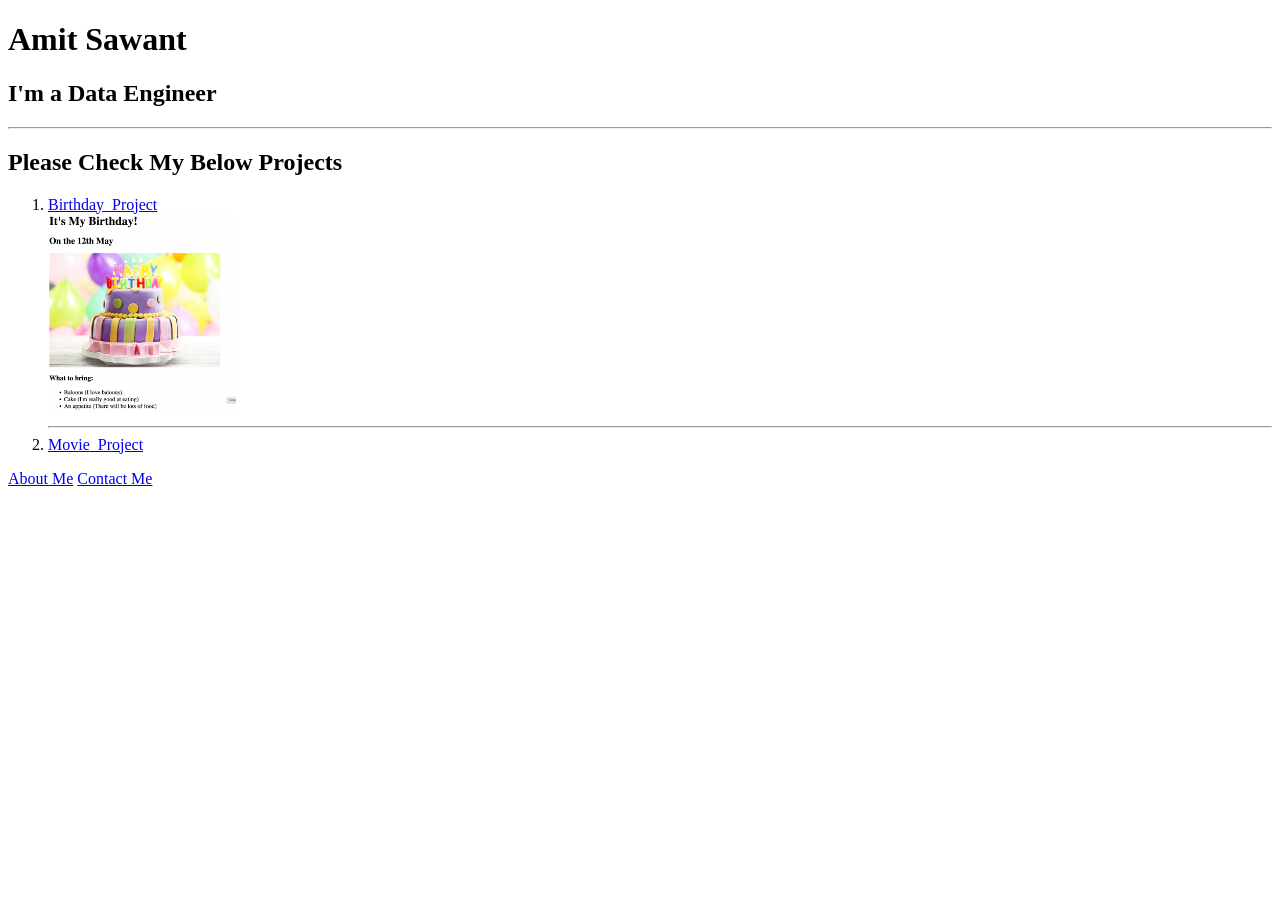
<file: 04.HTML_Multi_Page/4.3 HTML Porfolio Project/index.html>
<!-- TODO 1: Create the HTML Boilerplate -->
<!DOCTYPE html>

<html lang="en">

<head>
    <meta charset="UTF-8">
    <title>Angela's Portfolio</title>
</head>

<body>
    <h1>Amit Sawant</h1>
    <h2>I'm a Data Engineer</h2>
    <hr />
    <h2>Please Check My Below Projects</h2>
    <ol>
       <li><a href="../4.3 HTML Porfolio Project/public/birthday-invite.html">Birthday_Project</a></li>
         <img src="./assets/images/birthday-invite.png" height="200" alt="birthday invite project preview"/>
         <hr />
       <li><a href="../4.3 HTML Porfolio Project/public/movie-ranking.html">Movie_Project</a></li> 
    </ol>

    <a href="./public/about.html">About Me</a>
    <a href="./public/contact.html">Contact Me</a>


</body>


<!-- TODO 2: Add Your previous projects' HTML into the public folder -->

<!-- TODO 3: Take screenshots of your project previews and add the images to the images folder -->

<!-- TODO 4: Add titles/subtitles etc. -->

<!-- TODO 5: Add a link to the project pages -->

<!-- TODO 6: Add images to show the project previews
HINT for TODO 6: You can use the height attribute set to 200 to make the image smaller:
https://developer.mozilla.org/en-US/docs/Web/HTML/Element/img#attr-height -->

<!-- TODO 7: Add the Contact Me and About Me page links -->


</html>
</file>
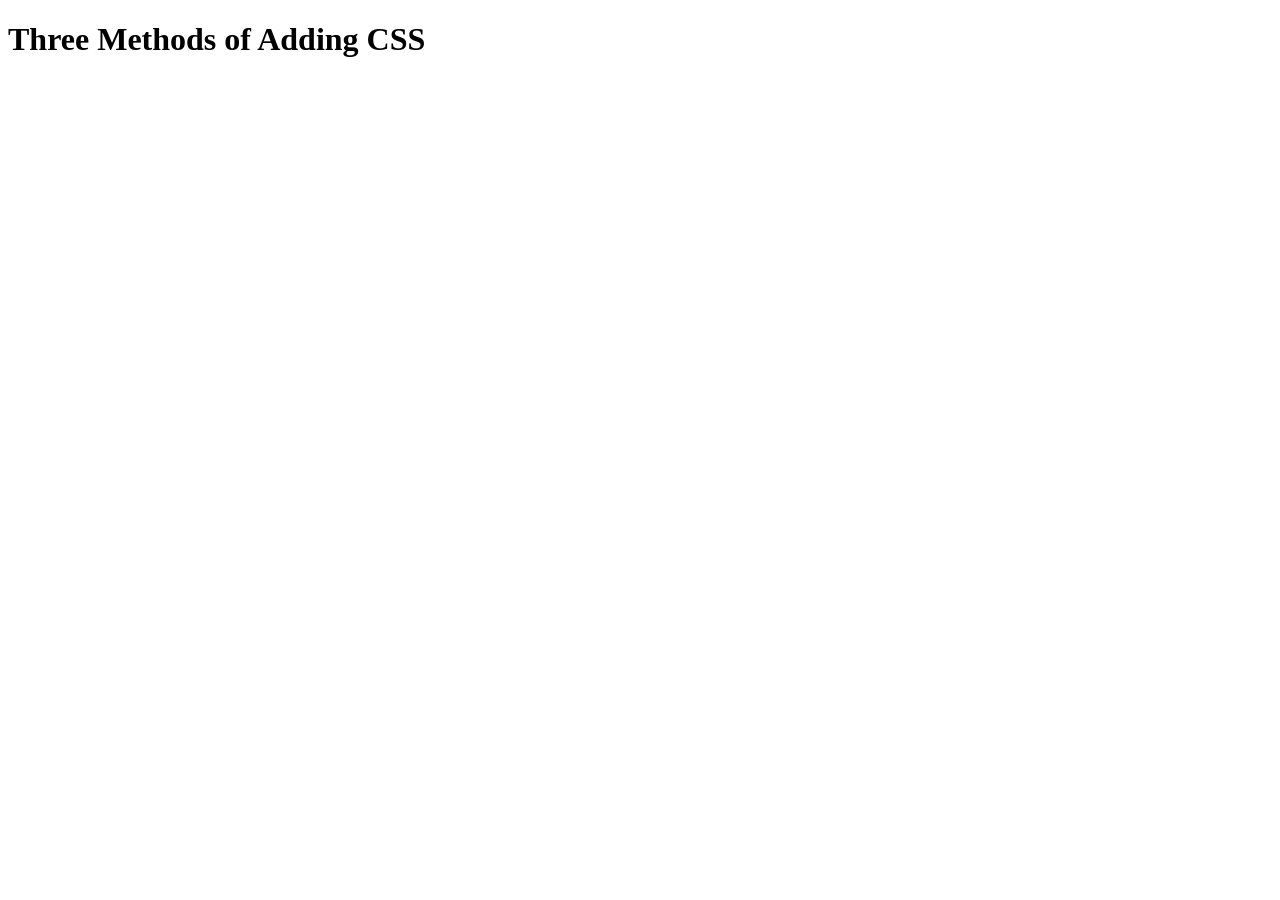
<file: 05.Intro_to_CSS/5.1. Adding CSS/index.html>
<!DOCTYPE html>
<html lang="en">

<head>
  <meta charset="UTF-8">
  <title>Adding CSS</title>
</head>

<body>
  <h1>Three Methods of Adding CSS</h1>
  <!-- Create 3 Links to The 3 Webpages: inline, internal and external -->
</body>

</html>
</file>
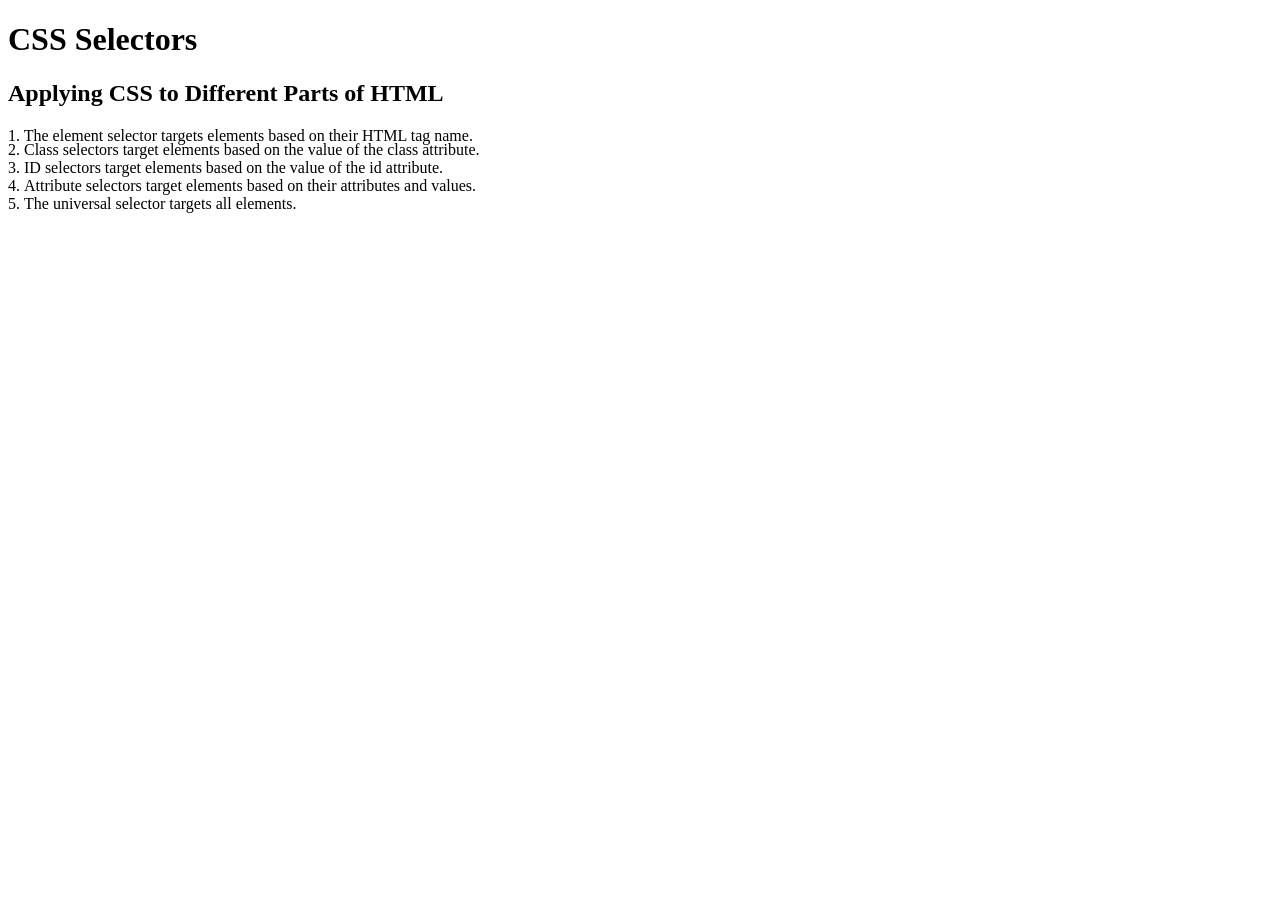
<file: 05.Intro_to_CSS/5.3 CSS Selectors/index.html>
<!DOCTYPE html>
<html lang="en">

<head>
  <meta charset="UTF-8">
  <title>CSS Selectors</title>
  <link rel="stylesheet" href="./style.css" />
</head>

<body>
  <h1>CSS Selectors</h1>
  <h2>Applying CSS to Different Parts of HTML</h2>
  <!-- TODO 1: Set the CSS for all paragraph tags to "color: red" -->
  <p class="note">1. The element selector targets elements based on their HTML tag name.</p>

  <ol>
    <!-- TODO 2: Set the CSS for all elements with a class of "note" to "font-size: 20px" -->
    <li class="note" value="2">Class selectors target elements based on the value of the class attribute.</li>

    <!-- TODO 3: Set the CSS for the element with an id of "id-selector-demo" to "color: green" -->
    <li class="note" id="id-selector-demo" value="3">ID selectors target elements based on the value of the id
      attribute.</li>

    <!-- TODO 4: Set the CSS for the li elements that have the "value" attribute set to "4" to have "color: blue" -->
    <li class="note" value="4">Attribute selectors target elements based on their attributes and values.</li>

    <!-- TODO 5: Set all elements to have "text-align: center" -->
    <li class="note" value="5">The universal selector targets all elements.</li>
  </ol>
</body>

</html>
</file>
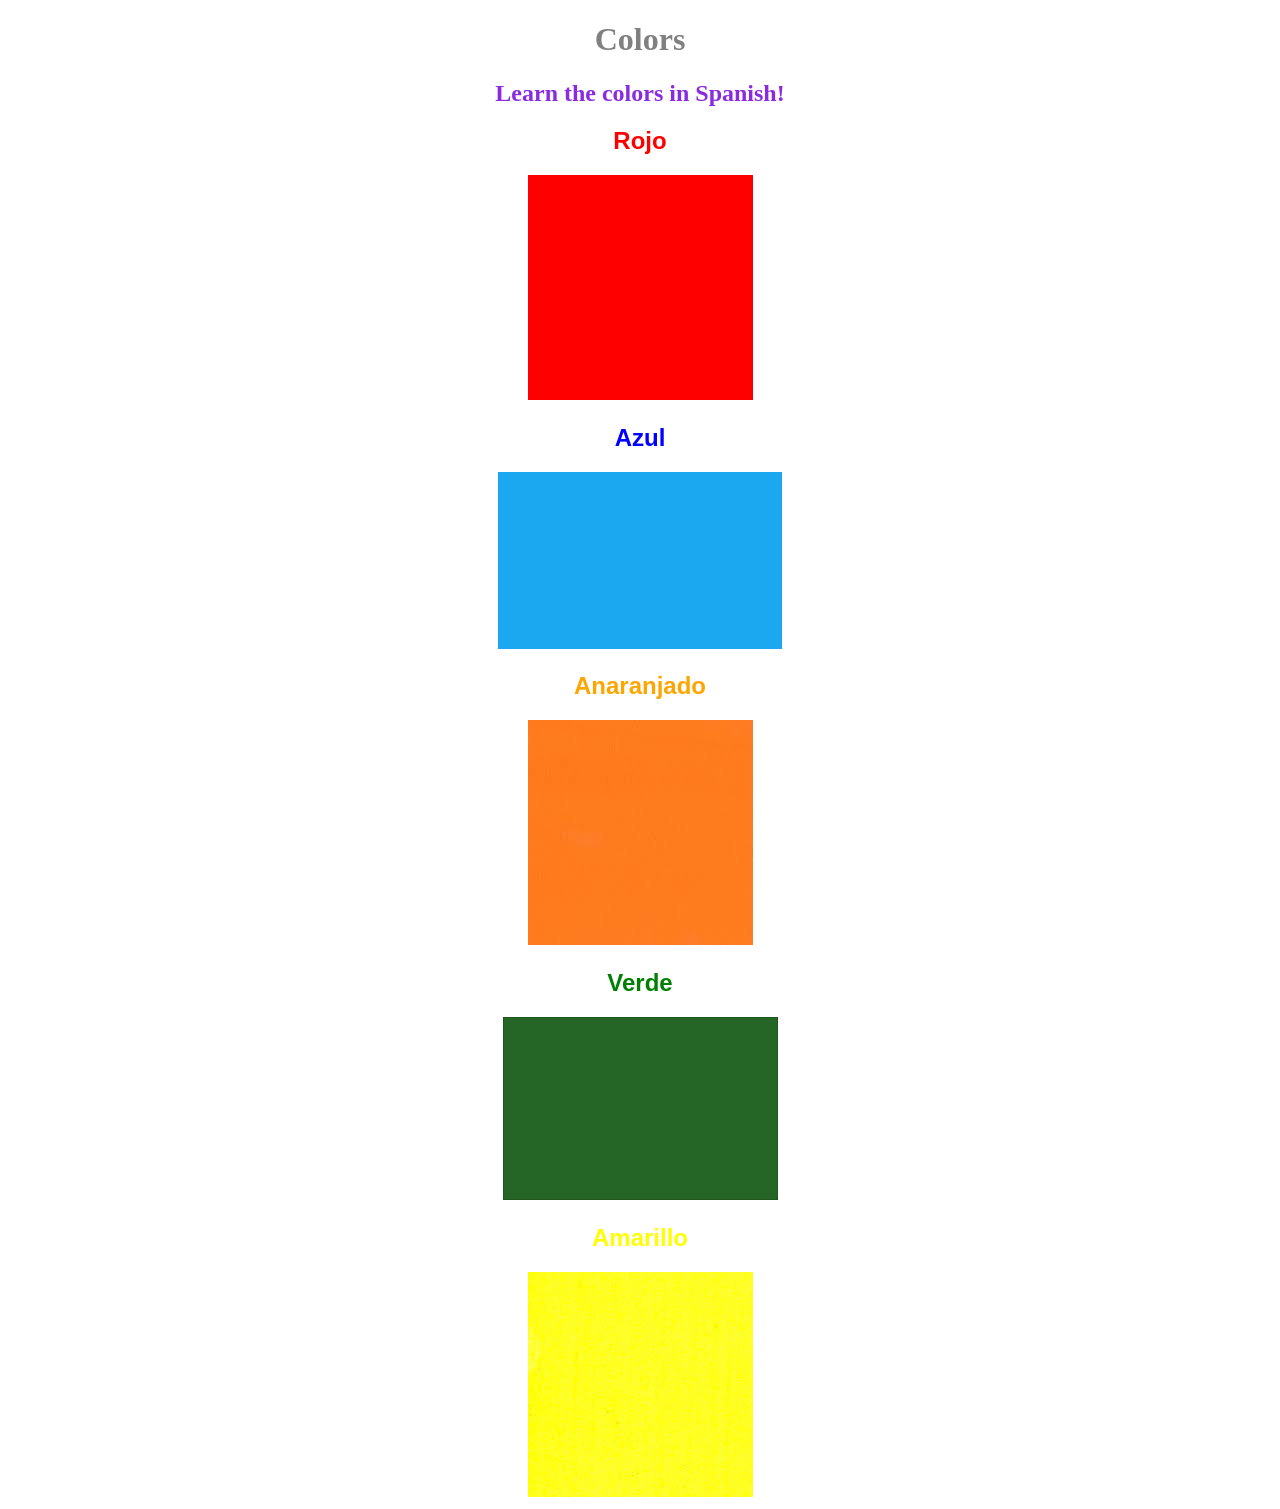
<file: 05.Intro_to_CSS/5.4+Color+Vocab+Project/index.html>
<!DOCTYPE html>
<html lang="en">
  <head>
    <meta charset="UTF-8" />
    <title>Spanish Vocabulary</title>
    <link rel="stylesheet" href="./style.css" />
  </head>

  <body>
    <h1>Colors</h1>
    <h2>Learn the colors in Spanish!</h2>
    <h2 class="color-title" id="red">Rojo</h2>
    <img src="./assets/images/red.png" alt="red" />

    <h2 class="color-title" id="blue">Azul</h2>
    <img src="./assets/images/blue.png" alt="blue" />

    <h2 class="color-title" id="orange">Anaranjado</h2>
    <img src="./assets/images/orange.png" alt="orange" />

    <h2 class="color-title" id="green">Verde</h2>
    <img src="./assets/images/green.png" alt="green" />

    <h2 class="color-title" id="yellow">Amarillo</h2>
    <img src="./assets/images/yellow.png" alt="yellow" />
  </body>
</html>

<!-- 
TODOs
IMPORTANT: You should not need to make ANY CHANGES to index.html
All code should be written in your CSS file.

1. Create a CSS file and incorporate it as an external stylesheet.
2. Use CSS to style each of the color titles to meaning. 
Hint: Use the id to help if you don't know the words in spanish.
3. Use CSS to change all the color titles to have "font-weight: normal;"
4. Use CSS (not HTML) to make all the images 200px heigh and 200px wide. 
Hint: 
https://developer.mozilla.org/en-US/docs/Web/CSS/height
https://developer.mozilla.org/en-US/docs/Web/CSS/width
-->
</file>
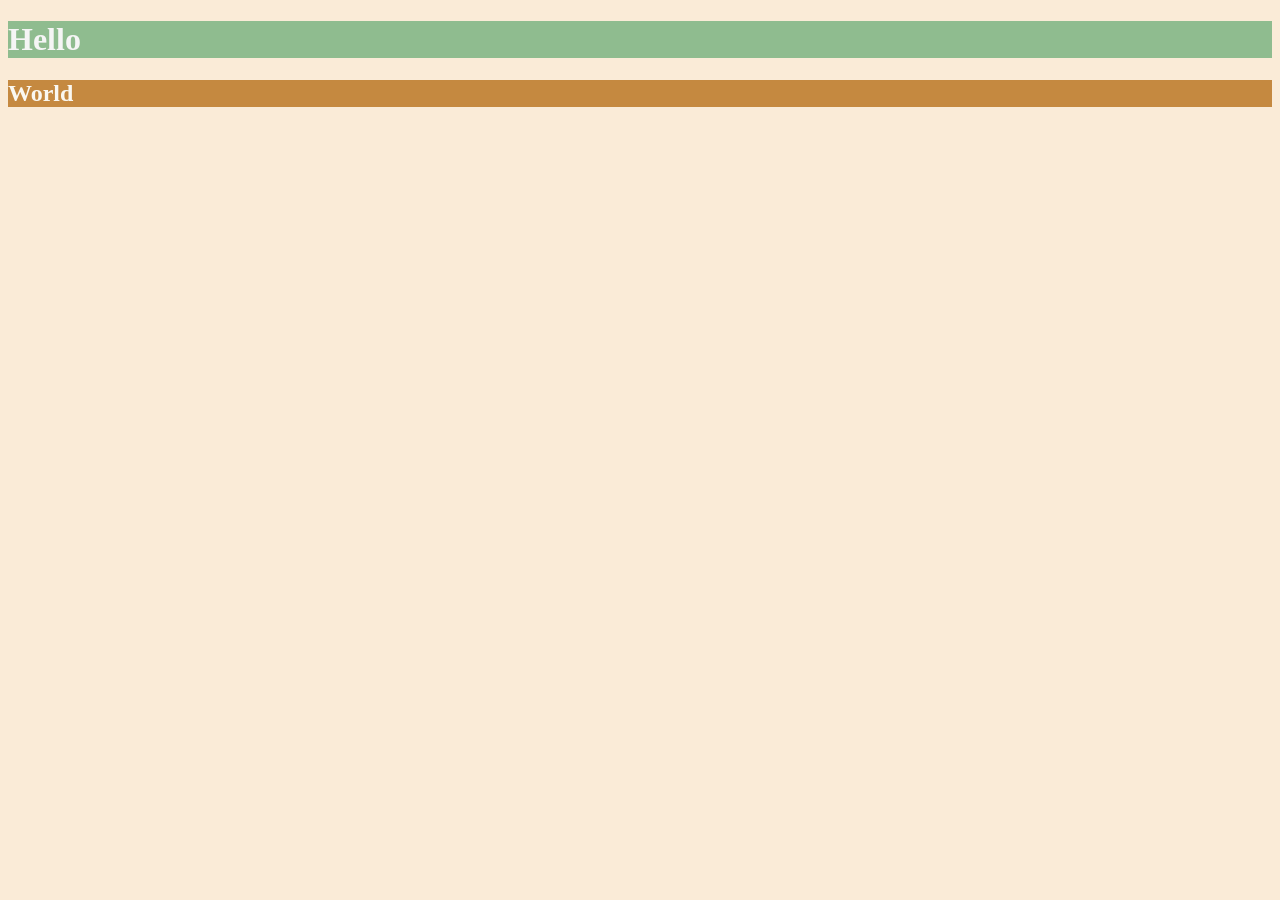
<file: 06.CSS_Properties/6.0 CSS Colors/index.html>
<!DOCTYPE html>
<html lang="en">

<head>
  <meta charset="UTF-8">
  <title>Colors</title>
  <style>
  /* Write your CSS code here. */
    /* 1. Make the background of the webpage "antiquewhite"
    2. Make the h1 "whitesmoke"
    3. Make the background of the h1 "darkseagreen"
    4. Make the h2 #FAF8F1
    5. Make the background of the h2 "#C58940" */
    body {
      background: antiquewhite;
    }
    h1 {
      color: whitesmoke;
      background: darkseagreen;
    }
    h2 {
      color: #faf8f1;
      background: #c58940;
    }

  </style>
</head>

<body>
  <h1>Hello</h1>
  <h2>World</h2>
</body>

</html>
</file>
<file: 05.Intro_to_CSS/5.3 CSS Selectors/style.css>
ol {
  margin-left: -40px;
  margin-top: -20px;
  list-style-position: inside;
}

/* Write your CSS below, don't change the rules above. */
</file>
<file: 05.Intro_to_CSS/5.4+Color+Vocab+Project/style.css>
head {
    color: grey;
    text-align: center;
}

body {
    text-align: center;
}

h1 {
    color: grey;
}

h2 {
    color: blueviolet;
}

img {
    size: 200px;
}

.color-title {
    font-family:'Segoe UI', Tahoma, Geneva, Verdana, sans-serif;
}

#red {
    color: red;
}

#blue {
    color: blue;
}

#orange {
    color: orange;
}

#green {
    color: green;
}

#yellow {
    color: yellow;
}
</file>
